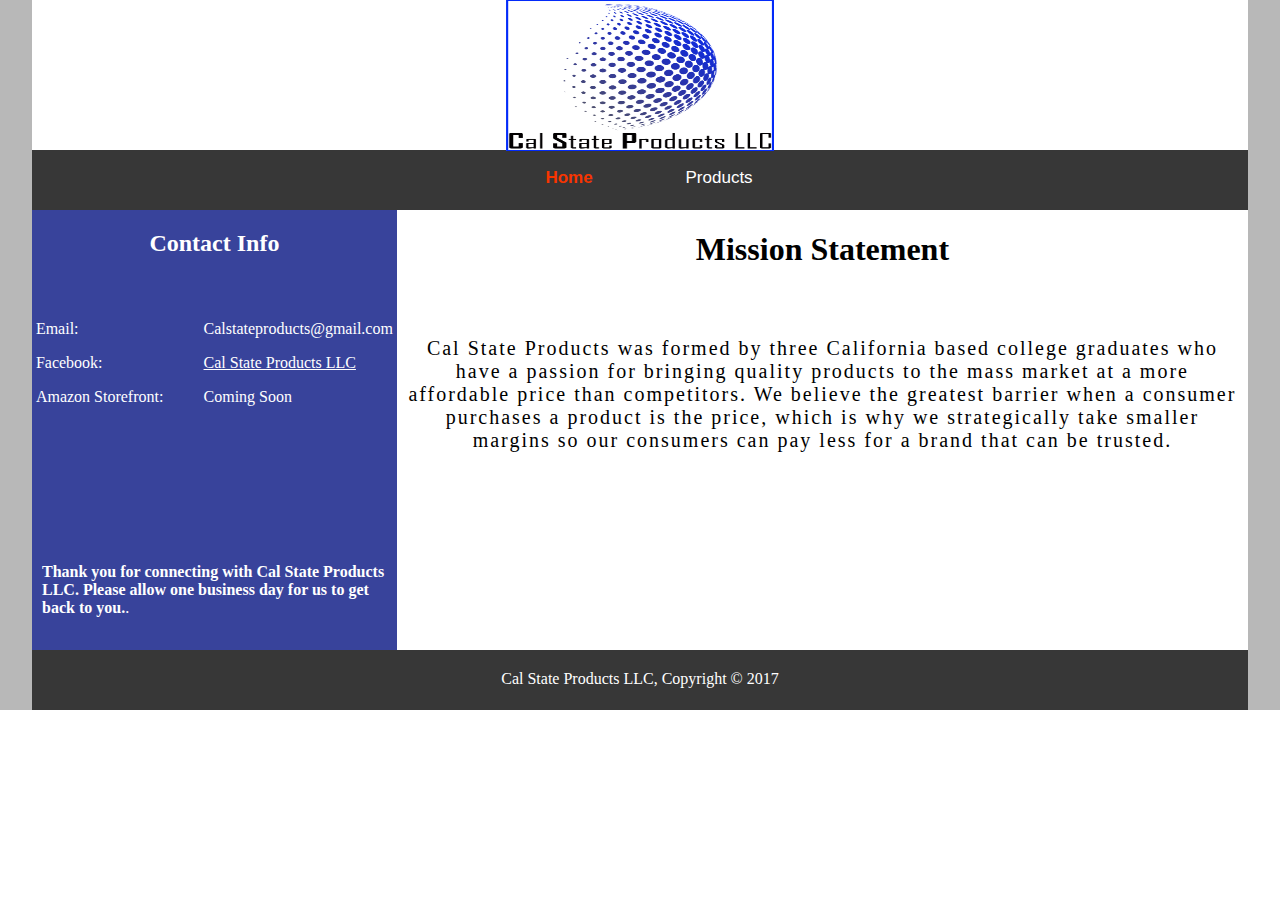
<file: index.htm>
<!doctype html>
<html>
<head>
<link href="css/mainbody.css" rel="stylesheet" type="text/css"/>
<link href="css/800px.css" rel="stylesheet" type="text/css" media="screen and (max-width:800px)"/>
<link href="css/menu.css" rel="stylesheet" type="text/css"/>
<meta http-equiv="Content-Type" content="text/html; charset=utf-8"/>
<title>Cal State Products LLC</title>
<style type="text/css">
body {
	margin-left: 0px;
	margin-top: 0px;
	margin-right: 0px;
	margin-bottom: 0px;
}
</style>
</head>

<body>
<div id="background">
<div id="container">
	<div id="header">
		<img src="images/Final Logos/CSPnew.PNG" width="22%" height="151">
		
	</div>
	<div id="menu">
			<ul>
				<li class="current"><a href="index.htm">Home</a></li>
				<li><a href="Products.html">Products</a></li>
			</ul>
		</center>
	</div>
	<div id="formdiv">
	<h2 align="center">Contact Info</h2>
	<table width="363" height="270" border="0" align="center" style="font: bold">
  <tbody>
    <tr>
      <td width="175">&nbsp;</td>
      <td width="178">&nbsp;</td>
    </tr>
    <tr>
      <td>Email:</td>
      <td>Calstateproducts@gmail.com</td>
    </tr>
    <tr>
      <td>Facebook:</td>
      <td><a href="https://www.facebook.com/Calstateproducts/">Cal State Products LLC</a></td>
    </tr>
    <tr>
      <td>Amazon Storefront:</td>
      <td>Coming Soon</td>
    </tr>
    <tr>
      <td height="128">&nbsp;</td>
      <td>&nbsp;</td>
    </tr>
  </tbody>
</table>

		
		
	
 <p><strong id="docs-internal-guid-70282762-a306-574a-7ac6-81fe7966b381">Thank you for connecting with Cal State Products LLC. Please allow one business day for us to get back to you.</strong>.</p>
 <br>
  </div>
	<div id="mainbody">
	<h1 align="center">Mission Statement<br>
	<br>
	</h1>
	<p>
	  Cal State Products was formed by three California based college graduates who have a passion for bringing quality products to the mass market at a more affordable price than competitors. We believe the greatest barrier when a consumer purchases a product is the price, which is why we strategically take smaller margins so our consumers can pay less for a brand that can be trusted.
</p> 
		
	</div>
	
	<div id="footer">
	<p>Cal State Products LLC, Copyright © 2017</p>
	</div>
</div>
	</div>
</body>
 
</html>
</file>
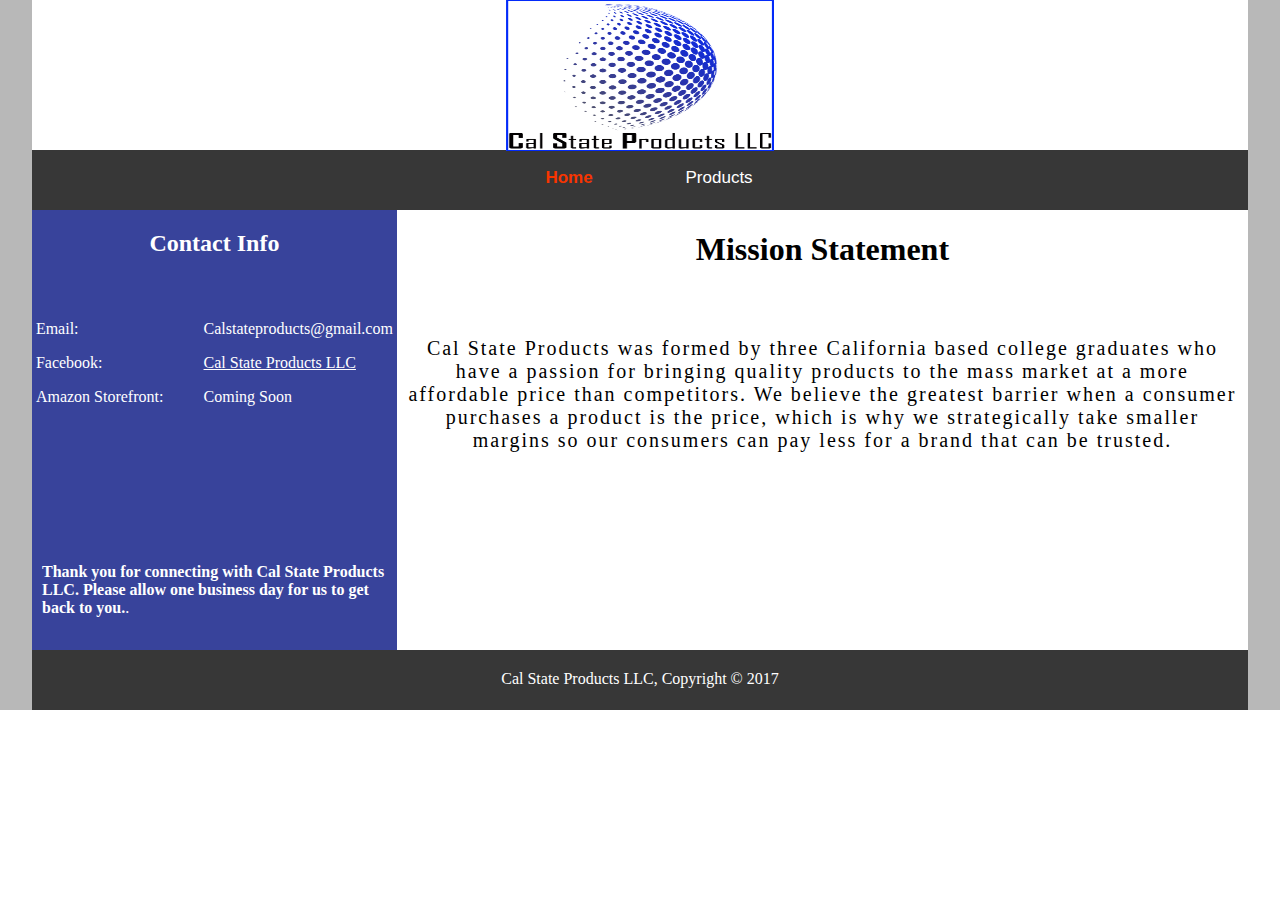
<file: index.html>
<!doctype html>
<html>
<head>
<link href="css/mainbody.css" rel="stylesheet" type="text/css"/>
<link href="css/800px.css" rel="stylesheet" type="text/css" media="screen and (max-width:800px)"/>
<link href="css/menu.css" rel="stylesheet" type="text/css"/>
<meta http-equiv="Content-Type" content="text/html; charset=utf-8"/>
<title>Cal State Products LLC</title>
<style type="text/css">
body {
	margin-left: 0px;
	margin-top: 0px;
	margin-right: 0px;
	margin-bottom: 0px;
}
</style>
</head>

<body>
<div id="background">
<div id="container">
	<div id="header">
		<img src="images/Final Logos/CSPnew.PNG" width="22%" height="151">
		
	</div>
	<div id="menu">
			<ul>
				<li class="current"><a href="index.html">Home</a></li>
				<li><a href="Products.html">Products</a></li>
			</ul>
		</center>
	</div>
	<div id="formdiv">
	<h2 align="center">Contact Info</h2>
	<table width="363" height="270" border="0" align="center" style="font: bold">
  <tbody>
    <tr>
      <td width="175">&nbsp;</td>
      <td width="178">&nbsp;</td>
    </tr>
    <tr>
      <td>Email:</td>
      <td>Calstateproducts@gmail.com</td>
    </tr>
    <tr>
      <td>Facebook:</td>
      <td><a href="https://www.facebook.com/Calstateproducts/">Cal State Products LLC</a></td>
    </tr>
    <tr>
      <td>Amazon Storefront:</td>
      <td>Coming Soon</td>
    </tr>
    <tr>
      <td height="128">&nbsp;</td>
      <td>&nbsp;</td>
    </tr>
  </tbody>
</table>

		
		
	
 <p><strong id="docs-internal-guid-70282762-a306-574a-7ac6-81fe7966b381">Thank you for connecting with Cal State Products LLC. Please allow one business day for us to get back to you.</strong>.</p>
 <br>
  </div>
	<div id="mainbody">
	<h1 align="center">Mission Statement<br>
	<br>
	</h1>
	<p>
	  Cal State Products was formed by three California based college graduates who have a passion for bringing quality products to the mass market at a more affordable price than competitors. We believe the greatest barrier when a consumer purchases a product is the price, which is why we strategically take smaller margins so our consumers can pay less for a brand that can be trusted.
</p> 
		
	</div>
	
	<div id="footer">
	<p>Cal State Products LLC, Copyright © 2017</p>
	</div>
</div>
	</div>
</body>
 
</html>
</file>
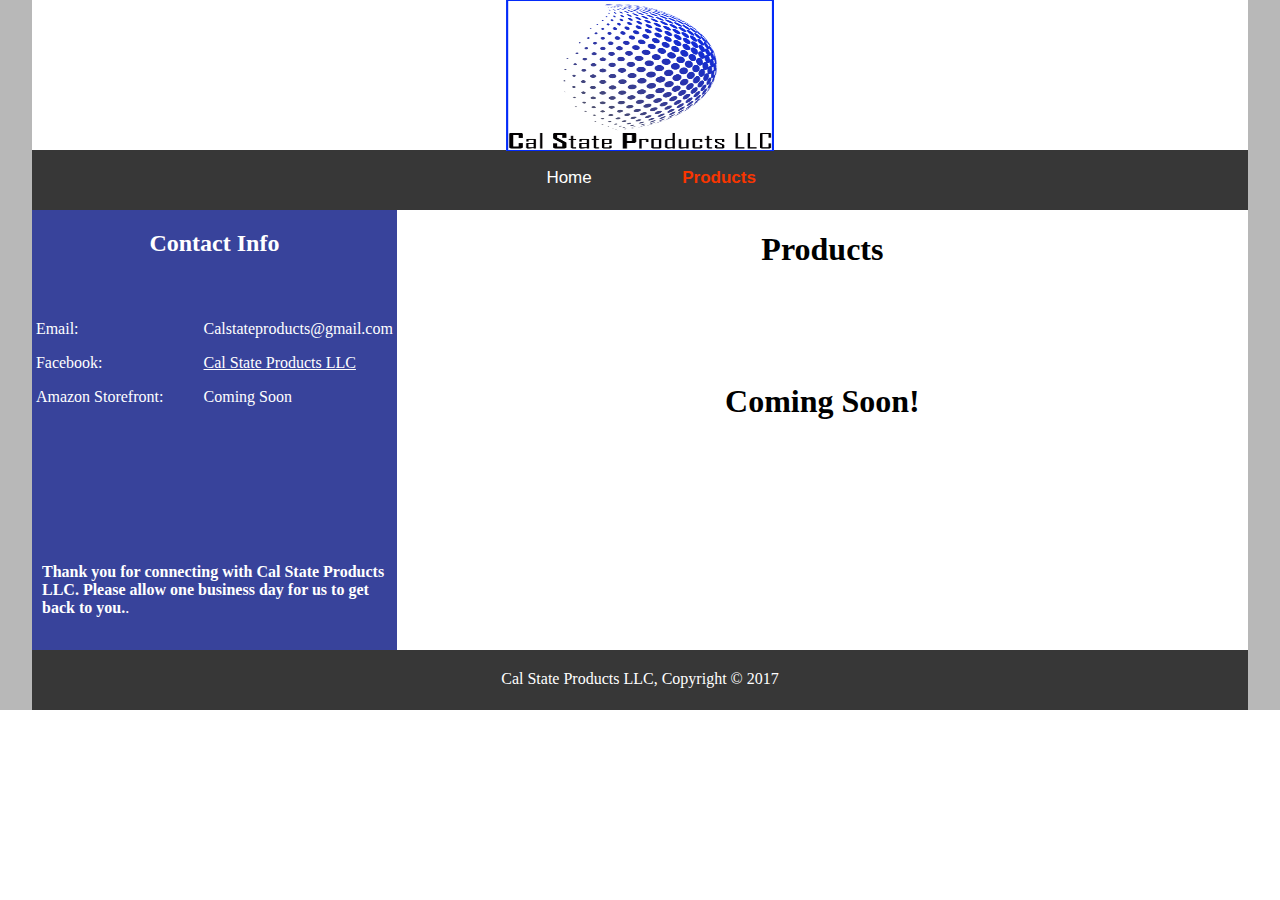
<file: Products.html>
<!doctype html>
<html>
<head>
<link href="css/mainbody.css" rel="stylesheet" type="text/css"/>
<link href="css/800px.css" rel="stylesheet" type="text/css" media="screen and (max-width:800px)"/>
<link href="css/menu.css" rel="stylesheet" type="text/css"/>
<meta http-equiv="Content-Type" content="text/html; charset=utf-8"/>
<title>Cal State Products LLC</title>
<style type="text/css">
body {
	margin-left: 0px;
	margin-top: 0px;
	margin-right: 0px;
	margin-bottom: 0px;
}
</style>
</head>

<body>
<div id="background">
<div id="container">
	<div id="header">
		<img src="images/Final Logos/CSPnew.PNG" width="22%" height="151">
		
	</div>
	<div id="menu">
			<ul>
				<li><a href="index.html">Home</a></li>
				<li class="current"><a href="Products.html">Products</a></li>
			</ul>
		</center>
	</div>
	<div id="formdiv">
	<h2 align="center">Contact Info</h2>
	<table width="363" height="270" border="0" align="center">
  <tbody>
    <tr>
      <td width="175">&nbsp;</td>
      <td width="178">&nbsp;</td>
    </tr>
    <tr>
      <td>Email:</td>
      <td>Calstateproducts@gmail.com</td>
    </tr>
    <tr>
      <td>Facebook:</td>
      <td><a href="https://www.facebook.com/Calstateproducts/">Cal State Products LLC</a></td>
    </tr>
    <tr>
      <td>Amazon Storefront:</td>
      <td>Coming Soon</td>
    </tr>
    <tr>
      <td height="128">&nbsp;</td>
      <td>&nbsp;</td>
    </tr>
  </tbody>
</table>

		
		
	
 <p><strong id="docs-internal-guid-70282762-a306-574a-7ac6-81fe7966b381">Thank you for connecting with Cal State Products LLC. Please allow one business day for us to get back to you.</strong>.</p>
 <br>
  </div>
	<div id="mainbody">
	<h1 align="center">Products</h1>
	<br>
	<br>
	<br>
	<br>
  
	<h1 align="center">Coming Soon!</h1>  
		
	</div>
	
	<div id="footer">
	<p>Cal State Products LLC, Copyright © 2017</p>
	</div>
</div>
	</div>
</body>
 
</html>
</file>
<file: css/mainbody.css>
@charset "utf-8";
/* CSS Document */

#background{
	width: 100%;
	height: 100%;
	background-color:#B8B8B8;
}

#container{
	width: 95%;
	height: 100%;
	margin-left: auto;
	margin-right: auto;
	
	
	
}
#header{
	height: 150px;
	background-color: #ffffff;

}
#header img{
	display: block;
	margin: auto;
}

#formdiv{
	width: 30%;
	height: 440px;
	float: left;
	background-color:#38439B;
	
	
}
#formdiv h2{
	color: white;
}
#formdiv table{
	color: #FFFFFF;
	
}
#formdiv a{
	color: #FFFFFF
}
#formdiv p{
	margin-left: 10px;
	margin-right: 10px;
	color: white;
}
#contact_form {
	text-align: center;
	color: #ffffff;	
}
#mainbody{
	width: 70%;
	height: 440px;
	float: right;
	background-color: #FFFFFF;
	
}
#mainbody p{
	display: block;
	margin:auto;
	text-align: center;
	color: black;
	padding: 10PX;
	letter-spacing: 2px;
	font-size: 20px;
}
#footer{
	height: 60px;
	background-color: #373737;
	clear: both;
	text-align: center;
}
#footer p{
	padding-top: 20px;
    text-align: center; 
	color: white;
}
</file>
<file: css/800px.css>
@charset "utf-8";
/* CSS Document */
#container {
	width: 300px;
	
}
#formdiv{
	width: 100px;
		
}
#mainbody {
	width: 200px;
		
}
</file>
<file: css/menu.css>
@charset "utf-8";
/* CSS Document */
#menu{
	height: 60px;
	background-color:#373737;
	
	
}
#menu ul{
	margin: 0;
	padding: 0;
	margin-left: 38%;
	
}
#menu li{
	list-style: none;
	float: left;
	display: block;
	width: 150px;
	height: 60px;
	text-align: center;
	line-height: 55px;
	font-family: "Gill Sans", "Gill Sans MT", "Myriad Pro", "DejaVu Sans Condensed", Helvetica, Arial, "sans-serif";
	font-size: 17px;
}
#menu li a {
	text-decoration: none;
	color: white;
}
#menu li:hover{
	background-color: darkslategrey;
}
#menu .highlight, #menu .current a{
  color: #F83500;
  font-weight:bold;
}
</file>
